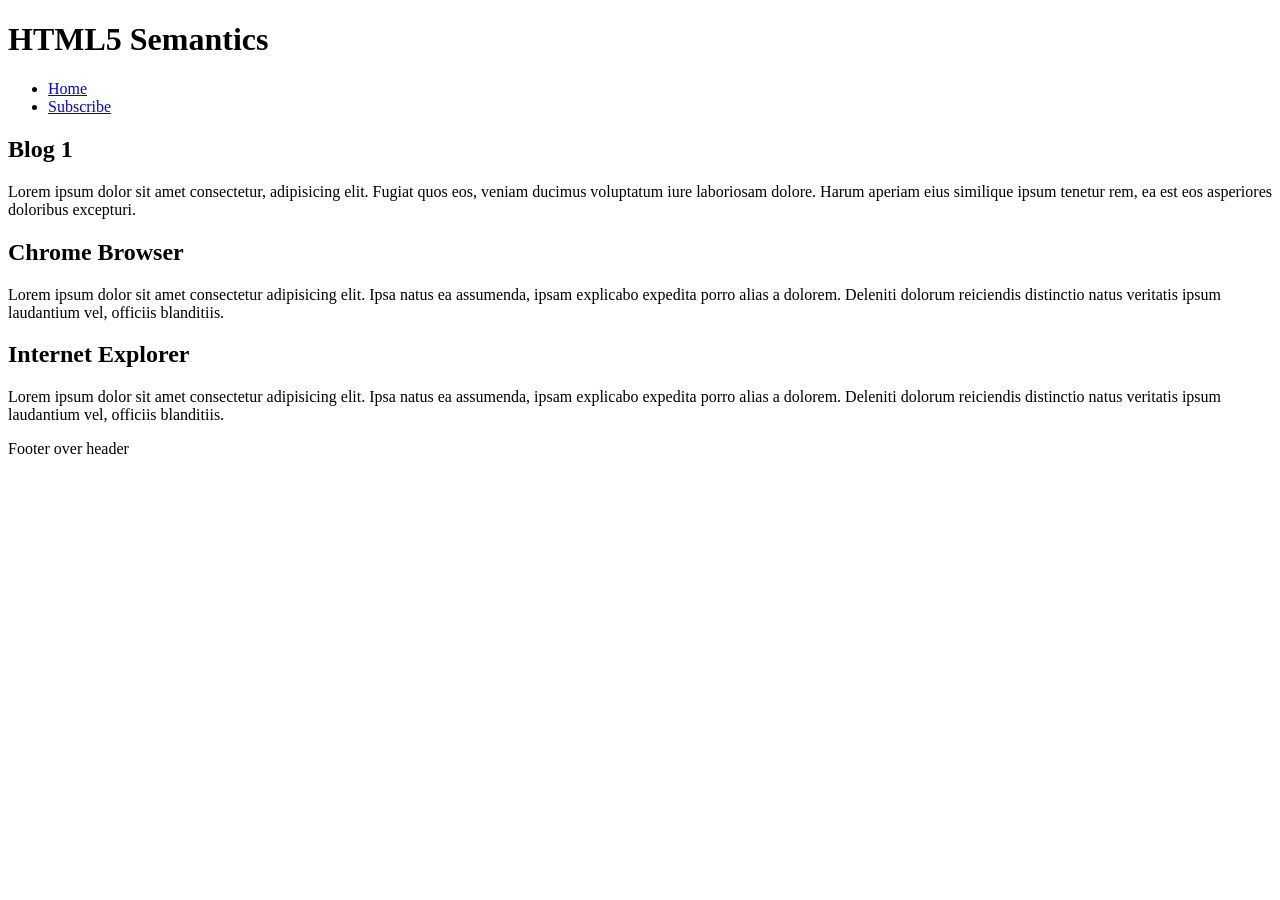
<file: week1/Lecture 10/index.html>
<!DOCTYPE html>
<html lang="en">
<head>

    <meta charset="UTF-8">

    <meta name="viewport" content="width=device-width, initial-scale=1.0">

    <meta http-equiv="X-UA-Compatible" content="ie=edge">
    <!-- Page title -->
    <title>Document</title>
</head>
<body>
    
    <!-- Header section -->
    <header>
        <!-- Main heading of the page -->
        <h1>HTML5 Semantics</h1>
        <!-- Navigation menu -->
        <nav>
            <ul>
                <!-- Home link -->
                <li><a href="./../index.html"> Home </a></li>
                <!-- Subscribe link -->
                <li><a href="./forms.html"> Subscribe </a></li>
            </ul>
        </nav>
    </header>
    
    <!-- Main content of the page -->
    <main>
        <!-- Blog section -->
        <section id="blogs">
            <!-- Heading for Blog 1 -->
            <h2>Blog 1</h2>
            <!-- Content of Blog 1 -->
            <p>Lorem ipsum dolor sit amet consectetur, adipisicing elit. Fugiat quos eos, veniam ducimus voluptatum iure laboriosam dolore. Harum aperiam eius similique ipsum tenetur rem, ea est eos asperiores doloribus excepturi.</p>
        </section>
        
        <!-- Articles section -->
        <section id="articles">
            <!-- First article -->
            <article class="articles-items">
                <!-- Heading for the first article -->
                <h2>Chrome Browser</h2>
                <!-- Content of the first article -->
                <p>Lorem ipsum dolor sit amet consectetur adipisicing elit. Ipsa natus ea assumenda, ipsam explicabo expedita porro alias a dolorem. Deleniti dolorum reiciendis distinctio natus veritatis ipsum laudantium vel, officiis blanditiis.</p>
            </article>
            
            <!-- Second article -->
            <article class="articles-items">
                <!-- Heading for the second article -->
                <h2>Internet Explorer</h2>
                <!-- Content of the second article -->
                <p>Lorem ipsum dolor sit amet consectetur adipisicing elit. Ipsa natus ea assumenda, ipsam explicabo expedita porro alias a dolorem. Deleniti dolorum reiciendis distinctio natus veritatis ipsum laudantium vel, officiis blanditiis.</p>
            </article>
        </section>
    </main>
    
    <!-- Footer section -->
    <footer>
        <!-- Footer content -->
        <p>Footer over header</p>
    </footer>
</body>
</html>
</file>
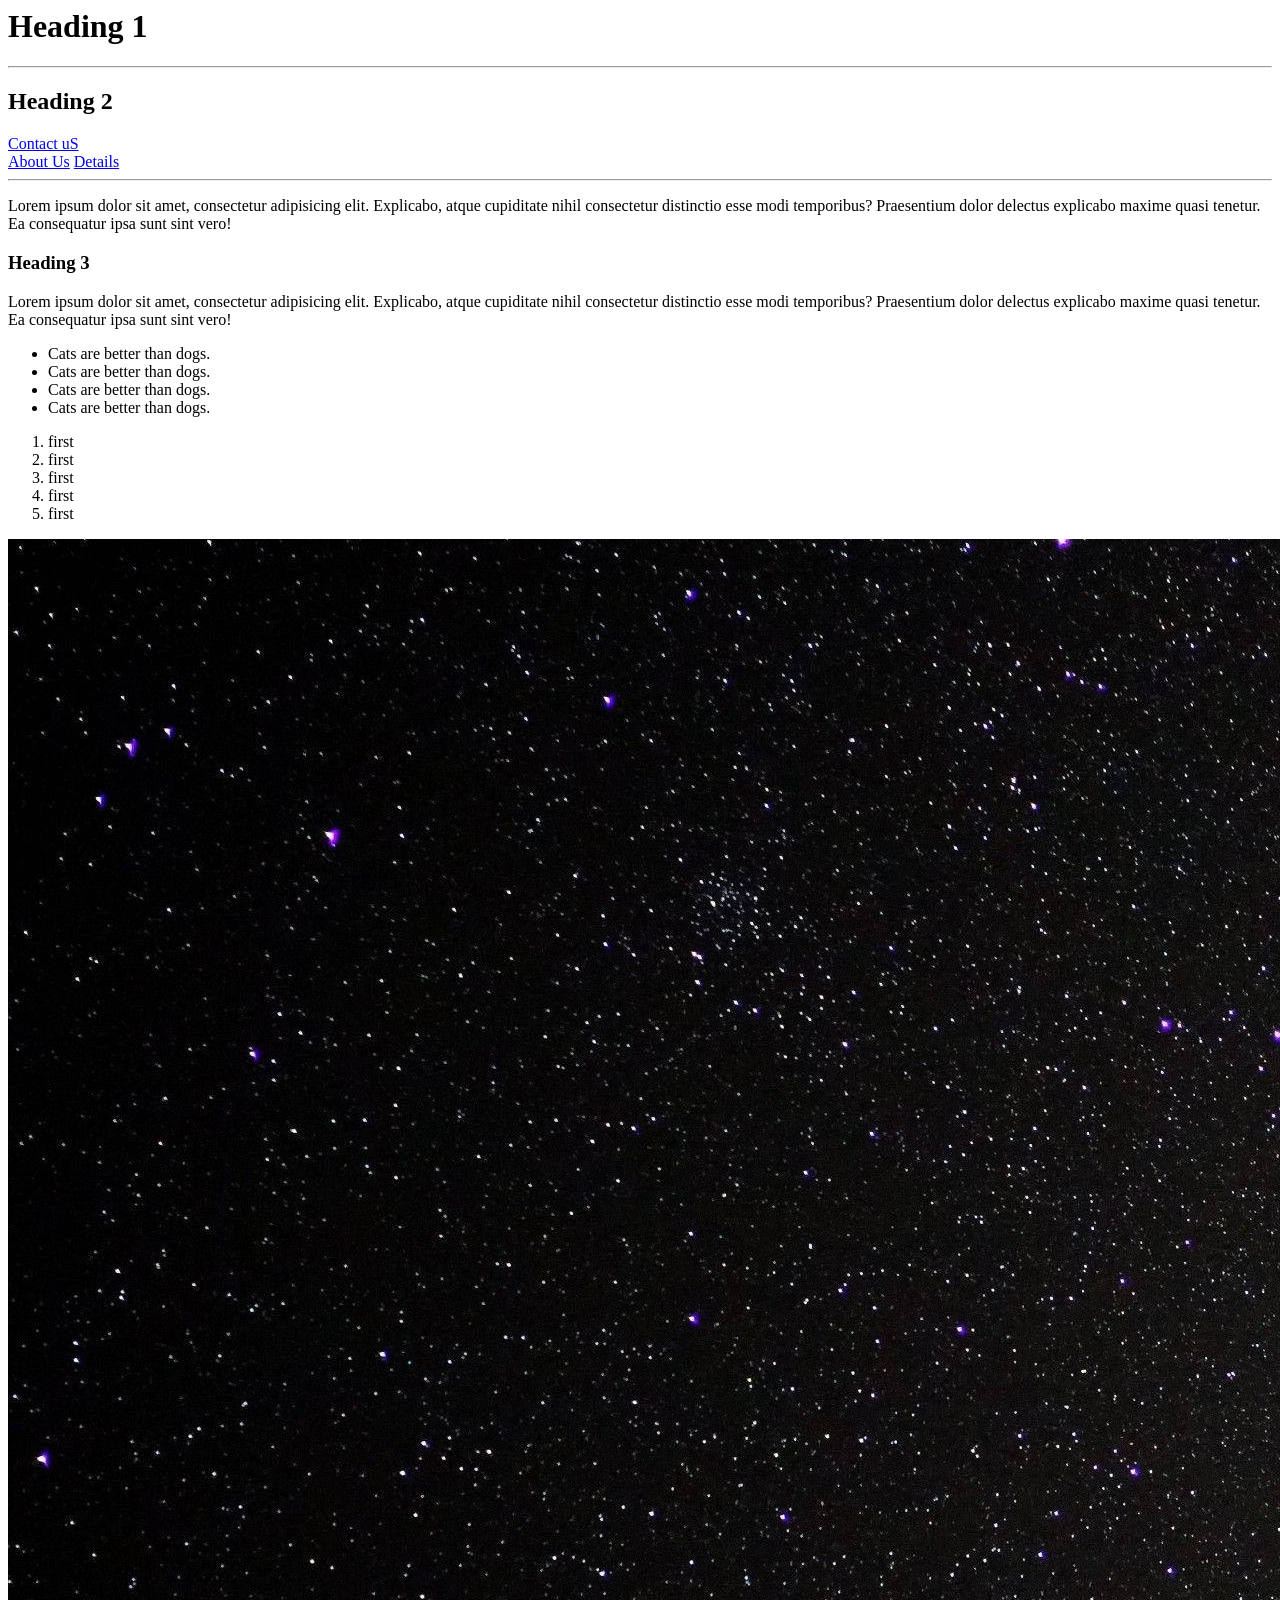
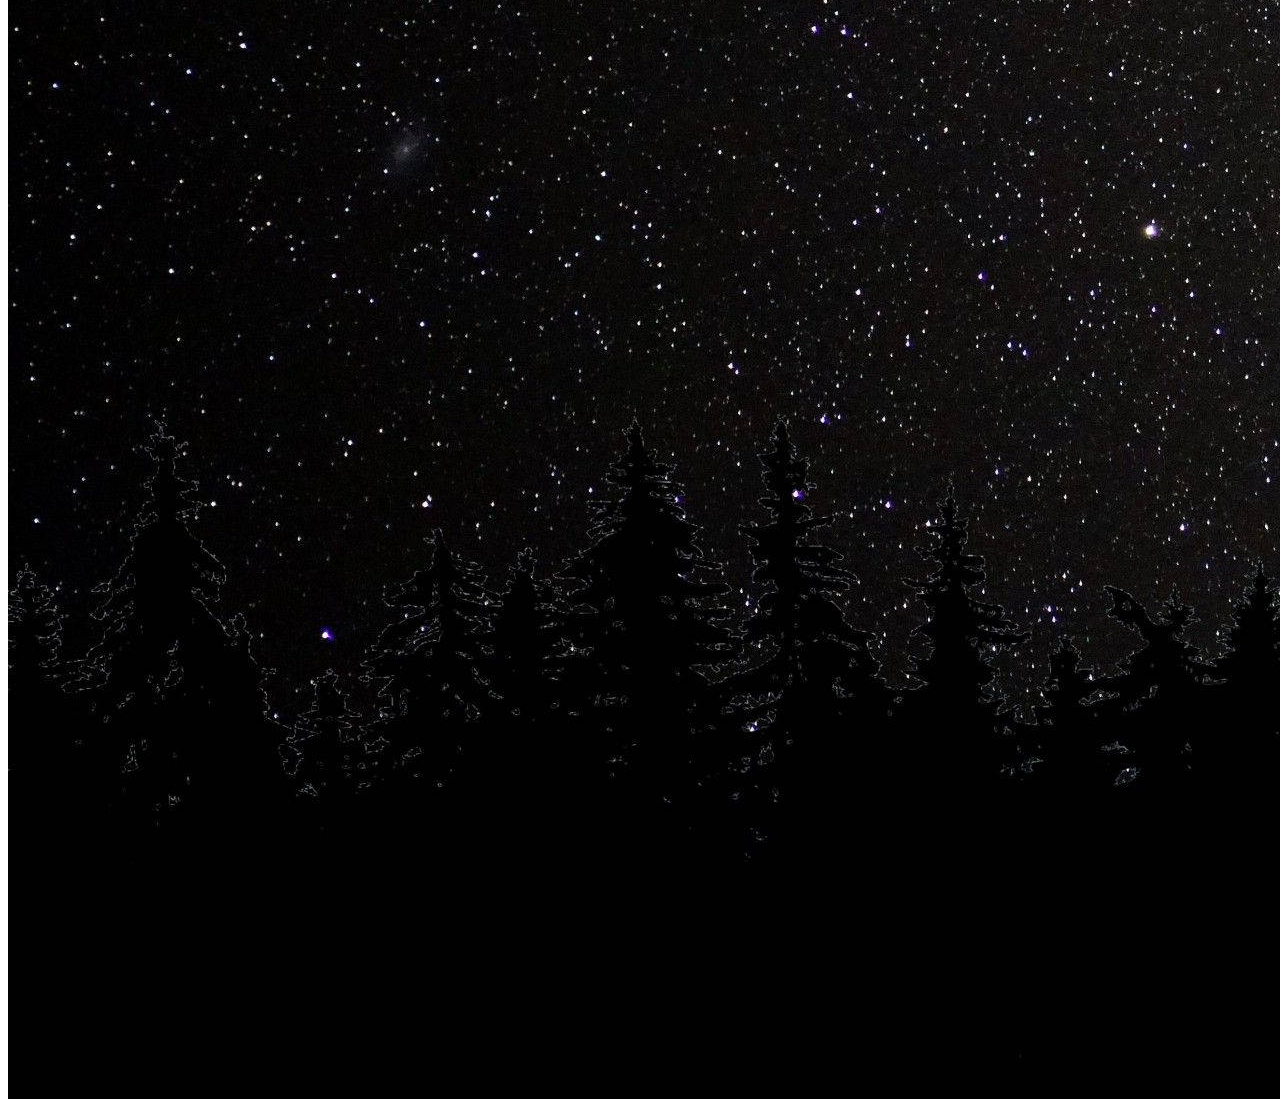
<file: week1/Lecture9/index.html>
<html>

<head>
    <meta description="Web page using HTML">
    <title>My first Web Page</title>
</head>
<body>
    <!-- \\Intro to HTML\\ -->
    <h1>Heading 1</h1>
    <hr>
    <h2>Heading 2</h2>
   
    <!-- Inline Tags -->
    <a href="http://www.google.com" target="_blank" >Contact uS</a> <br>
    <a href="./pages/second.html" target="_blank" >About Us</a>
    <a href="#">Details</a>
    <hr>



    <p>Lorem ipsum dolor sit amet, consectetur adipisicing elit. Explicabo, atque cupiditate nihil consectetur distinctio esse modi temporibus? Praesentium dolor delectus explicabo maxime quasi tenetur. Ea consequatur ipsa sunt sint vero!</p>
    <h3>Heading 3</h3>
    <p>Lorem ipsum dolor sit amet, consectetur adipisicing elit. Explicabo, atque cupiditate nihil consectetur distinctio esse modi temporibus? Praesentium dolor delectus explicabo maxime quasi tenetur. Ea consequatur ipsa sunt sint vero!</p>
    
    <!-- Some more tags -->

    <!-- unordered list -->
    <ul>
             <!-- list items -->
        <li>Cats are better than dogs.</li>
        <li>Cats are better than dogs.</li>
        <li>Cats are better than dogs.</li>
        <li>Cats are better than dogs.</li>
    </ul>
   
    <!-- Ordered List -->
    <ol>
        <li>first</li>
        <li>first</li>
        <li>first</li>
        <li>first</li>
        <li>first</li>
    </ol>

    <!-- self closing tags -->
    <a href="http://www.google.com"><img src="./images/4k-moon.jpg" alt="moon image"></a>
</body>
</html>
</file>
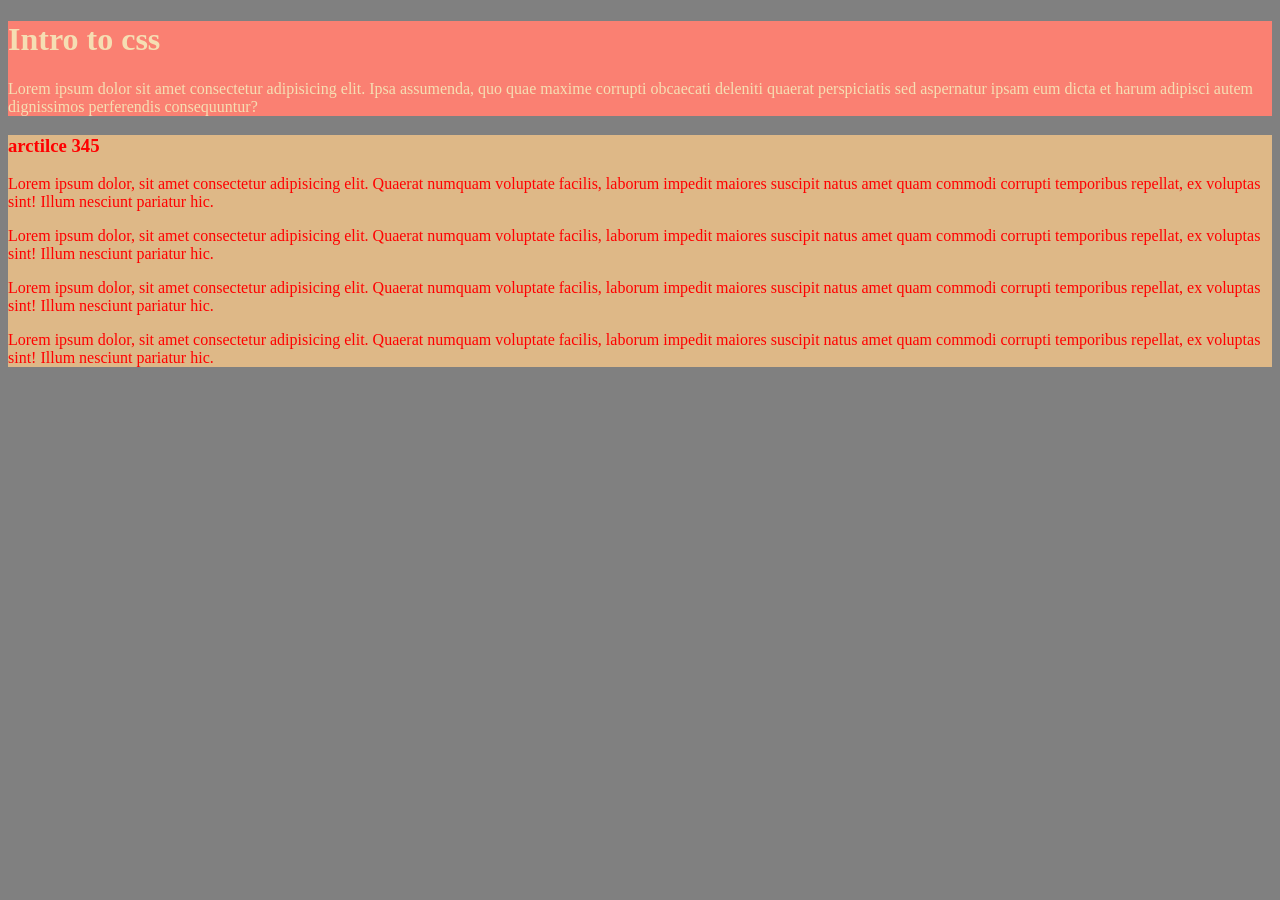
<file: week1/Lecture11/styling.html>
<!DOCTYPE html>
<html lang="en">
<head>
    <meta charset="UTF-8">
    <meta name="viewport" content="width=device-width, initial-scale=1.0">
    <title>Document</title>
    <!-- CSS only-->
    <!-- internal css -->
    <link rel="stylesheet" href="style.css">
    <style>
        body{
            background-color: gray;
        }
    </style>
</head>
<body>
    <!-- inline css -->
    <header style="background-color: salmon; color: wheat;">
        <h1>Intro to css</h1>
        <p>Lorem ipsum dolor sit amet consectetur adipisicing elit. Ipsa assumenda, quo quae maxime corrupti obcaecati deleniti quaerat perspiciatis sed aspernatur ipsam eum dicta et harum adipisci autem dignissimos perferendis consequuntur?</p>
    </header>
    <section style="background-color: burlywood; color: red;">
        <h3>arctilce 345</h3>
        <p>Lorem ipsum dolor, sit amet consectetur adipisicing elit. Quaerat numquam voluptate facilis, laborum impedit maiores suscipit natus amet quam commodi corrupti temporibus repellat, ex voluptas sint! Illum nesciunt pariatur hic.</p>
        <p>Lorem ipsum dolor, sit amet consectetur adipisicing elit. Quaerat numquam voluptate facilis, laborum impedit maiores suscipit natus amet quam commodi corrupti temporibus repellat, ex voluptas sint! Illum nesciunt pariatur hic.</p>
        <p>Lorem ipsum dolor, sit amet consectetur adipisicing elit. Quaerat numquam voluptate facilis, laborum impedit maiores suscipit natus amet quam commodi corrupti temporibus repellat, ex voluptas sint! Illum nesciunt pariatur hic.</p>
        <p>Lorem ipsum dolor, sit amet consectetur adipisicing elit. Quaerat numquam voluptate facilis, laborum impedit maiores suscipit natus amet quam commodi corrupti temporibus repellat, ex voluptas sint! Illum nesciunt pariatur hic.</p>
    </section>
</body>
</html>

<!-- three type of stylinng 
inlien csee
internal 
and external  -->
</file>
<file: week1/Lecture11/style.css>
body{
    background-color: gray;
}
</file>
